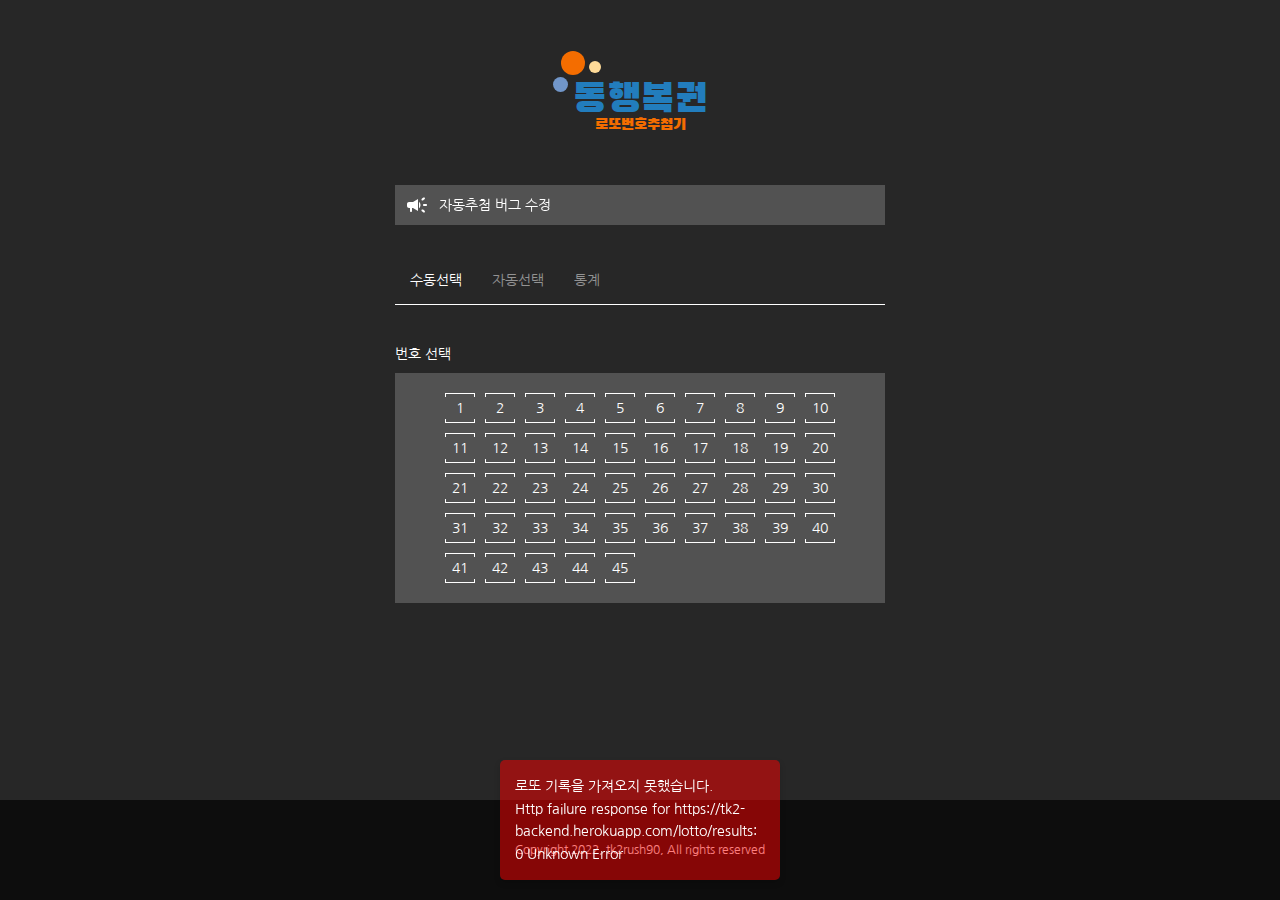
<file: index.html>
<!DOCTYPE html><html lang="en"><head>
    <meta charset="utf-8">
    <title>동행복권 로또번호추첨기</title>

    <meta name="twitter:card" content="summary_large_image">
    <meta property="og:type" content="website">
    <meta name="twitter:title" content="동행복권 로또번호추첨기">
    <meta property="og:title" content="동행복권 로또번호추첨기">
    <meta name="author" content="tk2rush90">
    <meta name="twitter:creator" content="tk2rush90">
    <meta name="description" content="수동추첨/자동추첨/통계 기능을 이용해 1등 번호를 추첨하세요">
    <meta property="og:description" content="수동추첨/자동추첨/통계 기능을 이용해 1등 번호를 추첨하세요">
    <meta name="twitter:description" content="수동추첨/자동추첨/통계 기능을 이용해 1등 번호를 추첨하세요">
    <meta property="og:url" content="https://tk2lotto90.github.io/manual/">
    <meta name="twitter:image" content="https://tk2lotto90.github.io/assets/images/thumbnail.png">
    <meta property="og:image" content="https://tk2lotto90.github.io/assets/images/thumbnail.png">
    <meta name="keywords" content="로또,로또번호추첨기,로또추첨">

    <base href="/">
    <meta content="width=device-width, initial-scale=1" name="viewport">
    <link href="favicon.ico" rel="icon" type="image/x-icon">

    <link href="/assets/images/apple-icon-57x57.png" rel="apple-touch-icon" sizes="57x57">
    <link href="/assets/images/apple-icon-60x60.png" rel="apple-touch-icon" sizes="60x60">
    <link href="/assets/images/apple-icon-72x72.png" rel="apple-touch-icon" sizes="72x72">
    <link href="/assets/images/apple-icon-76x76.png" rel="apple-touch-icon" sizes="76x76">
    <link href="/assets/images/apple-icon-114x114.png" rel="apple-touch-icon" sizes="114x114">
    <link href="/assets/images/apple-icon-120x120.png" rel="apple-touch-icon" sizes="120x120">
    <link href="/assets/images/apple-icon-144x144.png" rel="apple-touch-icon" sizes="144x144">
    <link href="/assets/images/apple-icon-152x152.png" rel="apple-touch-icon" sizes="152x152">
    <link href="/assets/images/apple-icon-180x180.png" rel="apple-touch-icon" sizes="180x180">
    <link href="/assets/images/android-icon-192x192.png" rel="icon" sizes="192x192" type="image/png">
    <link href="/assets/images/favicon-32x32.png" rel="icon" sizes="32x32" type="image/png">
    <link href="/assets/images/favicon-96x96.png" rel="icon" sizes="96x96" type="image/png">
    <link href="/assets/images/favicon-16x16.png" rel="icon" sizes="16x16" type="image/png">
    <link href="/assets/images/manifest.json" rel="manifest">
    <meta content="#ffffff" name="msapplication-TileColor">
    <meta content="/assets/images/ms-icon-144x144.png" name="msapplication-TileImage">
    <meta content="#ffffff" name="theme-color">

    <meta name="naver-site-verification" content="8e3a5952d1125c8a0e1e4518478108d5a24e7c03">
  <style>@import"https://fonts.googleapis.com/css2?family=Black+Han+Sans&family=Nanum+Gothic:wght@400;700;800&display=swap";*{padding:0;margin:0;-webkit-tap-highlight-color:transparent}*{font-family:Nanum Gothic,sans-serif}body{background-color:#272727;font-size:16px;color:#fff}</style><style>@import"https://fonts.googleapis.com/css2?family=Black+Han+Sans&family=Nanum+Gothic:wght@400;700;800&display=swap";.tk-ripple{position:relative}.tk-ripple.tk-ripple-bound{overflow:hidden}*{padding:0;margin:0;-webkit-tap-highlight-color:transparent}a{text-decoration:none;color:inherit}*{font-family:Nanum Gothic,sans-serif}body{background-color:#272727;font-size:16px;color:#fff}</style><link rel="stylesheet" href="styles.9152a544c7c02052.css" media="print" onload="this.media='all'"><noscript><link rel="stylesheet" href="styles.9152a544c7c02052.css"></noscript><style ng-transition="serverApp">[_nghost-sc96]{width:100%;height:100%;position:absolute;overflow:auto;display:block}main[_ngcontent-sc96]{box-sizing:border-box;padding-bottom:100px;margin:0 auto;width:calc(100% - 20px);max-width:490px;min-height:calc(100% - 100px)}.header[_ngcontent-sc96]{display:flex;align-items:center;flex-direction:column;flex-wrap:wrap;box-sizing:border-box;padding:75px 0 50px}.header[_ngcontent-sc96]   app-logo[_ngcontent-sc96]{margin:0 auto}app-page-tabs[_ngcontent-sc96]{margin-top:30px}.router-container[_ngcontent-sc96]{margin-top:30px}</style><style ng-transition="serverApp">[_nghost-sc90]{display:flex;align-items:center;flex-direction:column;flex-wrap:wrap;position:relative;-webkit-user-select:none;user-select:none}h1[_ngcontent-sc90], p[_ngcontent-sc90]{font-family:Black Han Sans,sans-serif;font-weight:400}h1[_ngcontent-sc90]{font-size:40px;color:#227dbd}p[_ngcontent-sc90]{margin-top:-10px;color:#f46d00}app-icon[_ngcontent-sc90]{width:48px;height:41px;position:absolute;left:-20px;top:-24px}</style><style ng-transition="serverApp">[_nghost-sc91]{width:100%;height:40px;box-sizing:border-box;padding:0 10px;display:flex;align-items:center;flex-wrap:wrap;background-color:#fff3;cursor:pointer;-webkit-user-select:none;user-select:none}app-icon[_ngcontent-sc91]{width:24px;height:24px}.rolling-container[_ngcontent-sc91]{width:calc(100% - 34px);height:100%;overflow:hidden}p[_ngcontent-sc91]{text-overflow:ellipsis;white-space:nowrap;overflow:hidden;display:flex;align-items:center;flex-wrap:wrap;height:100%;margin-left:10px;font-size:14px}</style><style ng-transition="serverApp">[_nghost-sc92]{display:flex;align-items:center;flex-wrap:wrap;box-sizing:border-box;border-bottom:1px solid #fff;height:50px}a[_ngcontent-sc92]{display:flex;align-items:center;flex-wrap:wrap;box-sizing:border-box;padding:0 15px;height:100%;font-size:14px;color:#ffffff80}a.active[_ngcontent-sc92]{color:#fff}</style><style ng-transition="serverApp">[_nghost-sc93]{display:flex;align-items:center;justify-content:center;flex-wrap:wrap;background-color:#0d0d0d;height:100px}p[_ngcontent-sc93]{font-size:12px}</style><style ng-transition="serverApp">[_nghost-sc94]{width:100%;height:100%;box-sizing:border-box;padding:20px;top:0;left:0;display:flex;align-items:center;justify-content:flex-end;flex-direction:column;flex-wrap:wrap;position:fixed;z-index:1002;pointer-events:none}[_nghost-sc94]     app-message+app-message{margin-top:5px}</style><style ng-transition="serverApp">[_nghost-sc95]{width:100%;height:100%;top:0;left:0;position:fixed;display:block;z-index:1001;pointer-events:none}</style><style ng-transition="serverApp">[_nghost-sc27]{display:block}[_nghost-sc27]     svg{width:100%;height:100%;display:block}</style><style ng-transition="serverApp">[_nghost-sc31]{display:block}app-select-result[_ngcontent-sc31]{margin-top:30px}</style><style ng-transition="serverApp">[_nghost-sc16]{display:flex;align-items:center;justify-content:space-between;flex-wrap:wrap;box-sizing:border-box;padding:10px 0}h4[_ngcontent-sc16], button[_ngcontent-sc16]{font-size:14px;font-weight:400;color:#fff}button[_ngcontent-sc16]{cursor:pointer;-webkit-user-select:none;user-select:none}</style><style ng-transition="serverApp">[_nghost-sc20]{box-sizing:border-box;padding:20px;background-color:#fff3;display:block}.numbers-container[_ngcontent-sc20]{display:flex;flex-wrap:wrap;margin:0 auto;width:100%;max-width:390px}.number[_ngcontent-sc20]{display:flex;align-items:center;justify-content:center;flex-wrap:wrap;width:calc((100% - 90px)*.1);margin-right:10px;height:30px;position:relative;cursor:pointer;-webkit-user-select:none;user-select:none;text-align:center}.number[_ngcontent-sc20]:nth-child(10n){margin-right:0}.number[_ngcontent-sc20]:nth-child(n+11){margin-top:10px}@media screen and (min-width: 460px){.number[_ngcontent-sc20]{font-size:14px}}@media screen and (max-width: 459px){.number[_ngcontent-sc20]{font-size:12px}}.number.active[_ngcontent-sc20]{background-color:#fff;color:#5d5d5d}.bracket[_ngcontent-sc20]{border-right:1px solid #fff;box-sizing:border-box;border-left:1px solid #fff;width:100%;height:4px;position:absolute}.bracket.top[_ngcontent-sc20]{box-sizing:border-box;border-top:1px solid #fff;top:0;left:0}.bracket.bottom[_ngcontent-sc20]{box-sizing:border-box;border-bottom:1px solid #fff;bottom:0;left:0}</style></head>
  <body>
    <app-root _nghost-sc96="" ng-version="13.3.11"><main _ngcontent-sc96=""><div _ngcontent-sc96="" class="header"><app-logo _ngcontent-sc96="" _nghost-sc90=""><h1 _ngcontent-sc90=""> 동행복권
</h1><p _ngcontent-sc90=""> 로또번호추첨기
</p><app-icon _ngcontent-sc90="" name="logo-balls" _nghost-sc27="" tk-name="logo-balls"></app-icon></app-logo></div><app-notice-line _ngcontent-sc96="" _nghost-sc91="" class="ng-tns-c91-0 tk-ripple-bound tk-ripple tk-ripple-white"><app-icon _ngcontent-sc91="" name="campaign:white" class="ng-tns-c91-0" _nghost-sc27="" tk-name="campaign:white"></app-icon><div _ngcontent-sc91="" class="rolling-container ng-tns-c91-0"><p _ngcontent-sc91="" class="ng-tns-c91-0 ng-trigger ng-trigger-rolling ng-animating" style="">  </p><p _ngcontent-sc91="" class="ng-tns-c91-0 ng-trigger ng-trigger-rolling" style="transform:translateY(0);">  </p></div></app-notice-line><!----><app-page-tabs _ngcontent-sc96="" _nghost-sc92=""><a _ngcontent-sc92="" routerlinkactive="active" ripplecolor="white" appripple="" href="/manual" class="tk-ripple-bound tk-ripple tk-ripple-white ng-star-inserted active"> 수동선택
</a><!----><a _ngcontent-sc92="" routerlinkactive="active" ripplecolor="white" appripple="" href="/auto" class="tk-ripple-bound tk-ripple tk-ripple-white ng-star-inserted"> 자동선택
</a><!----><a _ngcontent-sc92="" routerlinkactive="active" ripplecolor="white" appripple="" href="/statistics" class="tk-ripple-bound tk-ripple tk-ripple-white ng-star-inserted"> 통계
</a><!----><!----></app-page-tabs><div _ngcontent-sc96="" class="router-container"><router-outlet _ngcontent-sc96=""></router-outlet><app-manual-page _nghost-sc31="" class="ng-star-inserted"><section _ngcontent-sc31=""><app-section-header _ngcontent-sc31="" _nghost-sc16=""><h4 _ngcontent-sc16=""> 번호 선택 </h4><!----></app-section-header><app-number-selector _ngcontent-sc31="" _nghost-sc20=""><div _ngcontent-sc20="" class="numbers-container"><div _ngcontent-sc20="" appripple="" class="number tk-ripple-bound tk-ripple tk-ripple-black ng-star-inserted"><div _ngcontent-sc20="" class="bracket top"></div><span _ngcontent-sc20="">1</span><div _ngcontent-sc20="" class="bracket bottom"></div></div><!----><div _ngcontent-sc20="" appripple="" class="number tk-ripple-bound tk-ripple tk-ripple-black ng-star-inserted"><div _ngcontent-sc20="" class="bracket top"></div><span _ngcontent-sc20="">2</span><div _ngcontent-sc20="" class="bracket bottom"></div></div><!----><div _ngcontent-sc20="" appripple="" class="number tk-ripple-bound tk-ripple tk-ripple-black ng-star-inserted"><div _ngcontent-sc20="" class="bracket top"></div><span _ngcontent-sc20="">3</span><div _ngcontent-sc20="" class="bracket bottom"></div></div><!----><div _ngcontent-sc20="" appripple="" class="number tk-ripple-bound tk-ripple tk-ripple-black ng-star-inserted"><div _ngcontent-sc20="" class="bracket top"></div><span _ngcontent-sc20="">4</span><div _ngcontent-sc20="" class="bracket bottom"></div></div><!----><div _ngcontent-sc20="" appripple="" class="number tk-ripple-bound tk-ripple tk-ripple-black ng-star-inserted"><div _ngcontent-sc20="" class="bracket top"></div><span _ngcontent-sc20="">5</span><div _ngcontent-sc20="" class="bracket bottom"></div></div><!----><div _ngcontent-sc20="" appripple="" class="number tk-ripple-bound tk-ripple tk-ripple-black ng-star-inserted"><div _ngcontent-sc20="" class="bracket top"></div><span _ngcontent-sc20="">6</span><div _ngcontent-sc20="" class="bracket bottom"></div></div><!----><div _ngcontent-sc20="" appripple="" class="number tk-ripple-bound tk-ripple tk-ripple-black ng-star-inserted"><div _ngcontent-sc20="" class="bracket top"></div><span _ngcontent-sc20="">7</span><div _ngcontent-sc20="" class="bracket bottom"></div></div><!----><div _ngcontent-sc20="" appripple="" class="number tk-ripple-bound tk-ripple tk-ripple-black ng-star-inserted"><div _ngcontent-sc20="" class="bracket top"></div><span _ngcontent-sc20="">8</span><div _ngcontent-sc20="" class="bracket bottom"></div></div><!----><div _ngcontent-sc20="" appripple="" class="number tk-ripple-bound tk-ripple tk-ripple-black ng-star-inserted"><div _ngcontent-sc20="" class="bracket top"></div><span _ngcontent-sc20="">9</span><div _ngcontent-sc20="" class="bracket bottom"></div></div><!----><div _ngcontent-sc20="" appripple="" class="number tk-ripple-bound tk-ripple tk-ripple-black ng-star-inserted"><div _ngcontent-sc20="" class="bracket top"></div><span _ngcontent-sc20="">10</span><div _ngcontent-sc20="" class="bracket bottom"></div></div><!----><div _ngcontent-sc20="" appripple="" class="number tk-ripple-bound tk-ripple tk-ripple-black ng-star-inserted"><div _ngcontent-sc20="" class="bracket top"></div><span _ngcontent-sc20="">11</span><div _ngcontent-sc20="" class="bracket bottom"></div></div><!----><div _ngcontent-sc20="" appripple="" class="number tk-ripple-bound tk-ripple tk-ripple-black ng-star-inserted"><div _ngcontent-sc20="" class="bracket top"></div><span _ngcontent-sc20="">12</span><div _ngcontent-sc20="" class="bracket bottom"></div></div><!----><div _ngcontent-sc20="" appripple="" class="number tk-ripple-bound tk-ripple tk-ripple-black ng-star-inserted"><div _ngcontent-sc20="" class="bracket top"></div><span _ngcontent-sc20="">13</span><div _ngcontent-sc20="" class="bracket bottom"></div></div><!----><div _ngcontent-sc20="" appripple="" class="number tk-ripple-bound tk-ripple tk-ripple-black ng-star-inserted"><div _ngcontent-sc20="" class="bracket top"></div><span _ngcontent-sc20="">14</span><div _ngcontent-sc20="" class="bracket bottom"></div></div><!----><div _ngcontent-sc20="" appripple="" class="number tk-ripple-bound tk-ripple tk-ripple-black ng-star-inserted"><div _ngcontent-sc20="" class="bracket top"></div><span _ngcontent-sc20="">15</span><div _ngcontent-sc20="" class="bracket bottom"></div></div><!----><div _ngcontent-sc20="" appripple="" class="number tk-ripple-bound tk-ripple tk-ripple-black ng-star-inserted"><div _ngcontent-sc20="" class="bracket top"></div><span _ngcontent-sc20="">16</span><div _ngcontent-sc20="" class="bracket bottom"></div></div><!----><div _ngcontent-sc20="" appripple="" class="number tk-ripple-bound tk-ripple tk-ripple-black ng-star-inserted"><div _ngcontent-sc20="" class="bracket top"></div><span _ngcontent-sc20="">17</span><div _ngcontent-sc20="" class="bracket bottom"></div></div><!----><div _ngcontent-sc20="" appripple="" class="number tk-ripple-bound tk-ripple tk-ripple-black ng-star-inserted"><div _ngcontent-sc20="" class="bracket top"></div><span _ngcontent-sc20="">18</span><div _ngcontent-sc20="" class="bracket bottom"></div></div><!----><div _ngcontent-sc20="" appripple="" class="number tk-ripple-bound tk-ripple tk-ripple-black ng-star-inserted"><div _ngcontent-sc20="" class="bracket top"></div><span _ngcontent-sc20="">19</span><div _ngcontent-sc20="" class="bracket bottom"></div></div><!----><div _ngcontent-sc20="" appripple="" class="number tk-ripple-bound tk-ripple tk-ripple-black ng-star-inserted"><div _ngcontent-sc20="" class="bracket top"></div><span _ngcontent-sc20="">20</span><div _ngcontent-sc20="" class="bracket bottom"></div></div><!----><div _ngcontent-sc20="" appripple="" class="number tk-ripple-bound tk-ripple tk-ripple-black ng-star-inserted"><div _ngcontent-sc20="" class="bracket top"></div><span _ngcontent-sc20="">21</span><div _ngcontent-sc20="" class="bracket bottom"></div></div><!----><div _ngcontent-sc20="" appripple="" class="number tk-ripple-bound tk-ripple tk-ripple-black ng-star-inserted"><div _ngcontent-sc20="" class="bracket top"></div><span _ngcontent-sc20="">22</span><div _ngcontent-sc20="" class="bracket bottom"></div></div><!----><div _ngcontent-sc20="" appripple="" class="number tk-ripple-bound tk-ripple tk-ripple-black ng-star-inserted"><div _ngcontent-sc20="" class="bracket top"></div><span _ngcontent-sc20="">23</span><div _ngcontent-sc20="" class="bracket bottom"></div></div><!----><div _ngcontent-sc20="" appripple="" class="number tk-ripple-bound tk-ripple tk-ripple-black ng-star-inserted"><div _ngcontent-sc20="" class="bracket top"></div><span _ngcontent-sc20="">24</span><div _ngcontent-sc20="" class="bracket bottom"></div></div><!----><div _ngcontent-sc20="" appripple="" class="number tk-ripple-bound tk-ripple tk-ripple-black ng-star-inserted"><div _ngcontent-sc20="" class="bracket top"></div><span _ngcontent-sc20="">25</span><div _ngcontent-sc20="" class="bracket bottom"></div></div><!----><div _ngcontent-sc20="" appripple="" class="number tk-ripple-bound tk-ripple tk-ripple-black ng-star-inserted"><div _ngcontent-sc20="" class="bracket top"></div><span _ngcontent-sc20="">26</span><div _ngcontent-sc20="" class="bracket bottom"></div></div><!----><div _ngcontent-sc20="" appripple="" class="number tk-ripple-bound tk-ripple tk-ripple-black ng-star-inserted"><div _ngcontent-sc20="" class="bracket top"></div><span _ngcontent-sc20="">27</span><div _ngcontent-sc20="" class="bracket bottom"></div></div><!----><div _ngcontent-sc20="" appripple="" class="number tk-ripple-bound tk-ripple tk-ripple-black ng-star-inserted"><div _ngcontent-sc20="" class="bracket top"></div><span _ngcontent-sc20="">28</span><div _ngcontent-sc20="" class="bracket bottom"></div></div><!----><div _ngcontent-sc20="" appripple="" class="number tk-ripple-bound tk-ripple tk-ripple-black ng-star-inserted"><div _ngcontent-sc20="" class="bracket top"></div><span _ngcontent-sc20="">29</span><div _ngcontent-sc20="" class="bracket bottom"></div></div><!----><div _ngcontent-sc20="" appripple="" class="number tk-ripple-bound tk-ripple tk-ripple-black ng-star-inserted"><div _ngcontent-sc20="" class="bracket top"></div><span _ngcontent-sc20="">30</span><div _ngcontent-sc20="" class="bracket bottom"></div></div><!----><div _ngcontent-sc20="" appripple="" class="number tk-ripple-bound tk-ripple tk-ripple-black ng-star-inserted"><div _ngcontent-sc20="" class="bracket top"></div><span _ngcontent-sc20="">31</span><div _ngcontent-sc20="" class="bracket bottom"></div></div><!----><div _ngcontent-sc20="" appripple="" class="number tk-ripple-bound tk-ripple tk-ripple-black ng-star-inserted"><div _ngcontent-sc20="" class="bracket top"></div><span _ngcontent-sc20="">32</span><div _ngcontent-sc20="" class="bracket bottom"></div></div><!----><div _ngcontent-sc20="" appripple="" class="number tk-ripple-bound tk-ripple tk-ripple-black ng-star-inserted"><div _ngcontent-sc20="" class="bracket top"></div><span _ngcontent-sc20="">33</span><div _ngcontent-sc20="" class="bracket bottom"></div></div><!----><div _ngcontent-sc20="" appripple="" class="number tk-ripple-bound tk-ripple tk-ripple-black ng-star-inserted"><div _ngcontent-sc20="" class="bracket top"></div><span _ngcontent-sc20="">34</span><div _ngcontent-sc20="" class="bracket bottom"></div></div><!----><div _ngcontent-sc20="" appripple="" class="number tk-ripple-bound tk-ripple tk-ripple-black ng-star-inserted"><div _ngcontent-sc20="" class="bracket top"></div><span _ngcontent-sc20="">35</span><div _ngcontent-sc20="" class="bracket bottom"></div></div><!----><div _ngcontent-sc20="" appripple="" class="number tk-ripple-bound tk-ripple tk-ripple-black ng-star-inserted"><div _ngcontent-sc20="" class="bracket top"></div><span _ngcontent-sc20="">36</span><div _ngcontent-sc20="" class="bracket bottom"></div></div><!----><div _ngcontent-sc20="" appripple="" class="number tk-ripple-bound tk-ripple tk-ripple-black ng-star-inserted"><div _ngcontent-sc20="" class="bracket top"></div><span _ngcontent-sc20="">37</span><div _ngcontent-sc20="" class="bracket bottom"></div></div><!----><div _ngcontent-sc20="" appripple="" class="number tk-ripple-bound tk-ripple tk-ripple-black ng-star-inserted"><div _ngcontent-sc20="" class="bracket top"></div><span _ngcontent-sc20="">38</span><div _ngcontent-sc20="" class="bracket bottom"></div></div><!----><div _ngcontent-sc20="" appripple="" class="number tk-ripple-bound tk-ripple tk-ripple-black ng-star-inserted"><div _ngcontent-sc20="" class="bracket top"></div><span _ngcontent-sc20="">39</span><div _ngcontent-sc20="" class="bracket bottom"></div></div><!----><div _ngcontent-sc20="" appripple="" class="number tk-ripple-bound tk-ripple tk-ripple-black ng-star-inserted"><div _ngcontent-sc20="" class="bracket top"></div><span _ngcontent-sc20="">40</span><div _ngcontent-sc20="" class="bracket bottom"></div></div><!----><div _ngcontent-sc20="" appripple="" class="number tk-ripple-bound tk-ripple tk-ripple-black ng-star-inserted"><div _ngcontent-sc20="" class="bracket top"></div><span _ngcontent-sc20="">41</span><div _ngcontent-sc20="" class="bracket bottom"></div></div><!----><div _ngcontent-sc20="" appripple="" class="number tk-ripple-bound tk-ripple tk-ripple-black ng-star-inserted"><div _ngcontent-sc20="" class="bracket top"></div><span _ngcontent-sc20="">42</span><div _ngcontent-sc20="" class="bracket bottom"></div></div><!----><div _ngcontent-sc20="" appripple="" class="number tk-ripple-bound tk-ripple tk-ripple-black ng-star-inserted"><div _ngcontent-sc20="" class="bracket top"></div><span _ngcontent-sc20="">43</span><div _ngcontent-sc20="" class="bracket bottom"></div></div><!----><div _ngcontent-sc20="" appripple="" class="number tk-ripple-bound tk-ripple tk-ripple-black ng-star-inserted"><div _ngcontent-sc20="" class="bracket top"></div><span _ngcontent-sc20="">44</span><div _ngcontent-sc20="" class="bracket bottom"></div></div><!----><div _ngcontent-sc20="" appripple="" class="number tk-ripple-bound tk-ripple tk-ripple-black ng-star-inserted"><div _ngcontent-sc20="" class="bracket top"></div><span _ngcontent-sc20="">45</span><div _ngcontent-sc20="" class="bracket bottom"></div></div><!----><!----></div></app-number-selector></section><!----></app-manual-page><!----></div></main><app-footer _ngcontent-sc96="" _nghost-sc93=""><p _ngcontent-sc93=""> Copyright 2022, tk2rush90, All rights reserved
</p></app-footer><app-message-outlet _ngcontent-sc96="" _nghost-sc94=""><!----></app-message-outlet><app-modal-outlet _ngcontent-sc96="" _nghost-sc95=""><!----></app-modal-outlet></app-root>
  <script src="runtime.6b0b124f332c1f4a.js" type="module"></script><script src="polyfills.62abf77ced5aeeab.js" type="module"></script><script src="scripts.6cfab0f137c78eed.js" defer=""></script><script src="main.7393b48cfa6f9455.js" type="module"></script>


</body><!-- This page was prerendered with Angular Universal --></html>
</file>
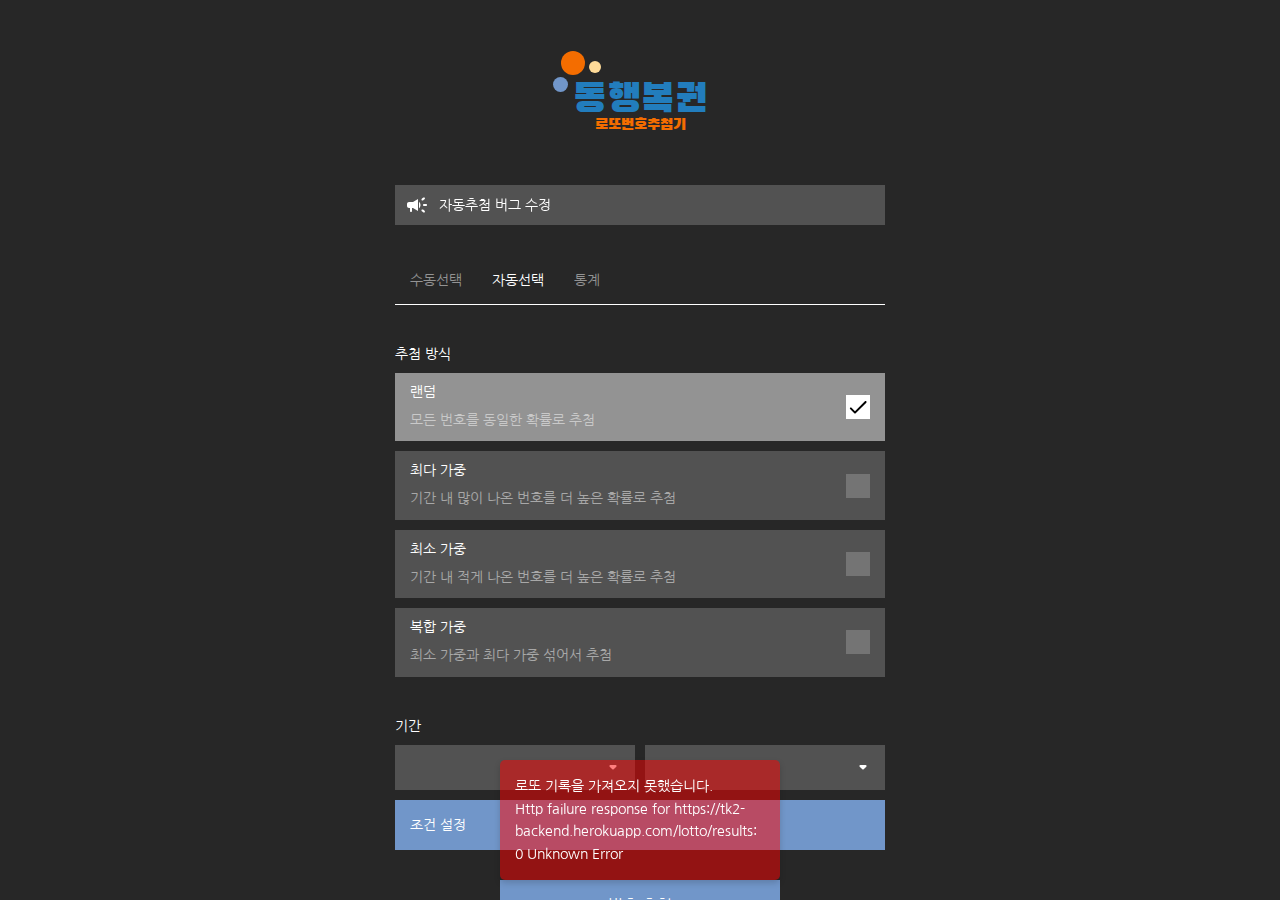
<file: auto/index.html>
<!DOCTYPE html><html lang="en"><head>
    <meta charset="utf-8">
    <title>동행복권 로또번호추첨기</title>

    <meta name="twitter:card" content="summary_large_image">
    <meta property="og:type" content="website">
    <meta name="twitter:title" content="동행복권 로또번호추첨기">
    <meta property="og:title" content="동행복권 로또번호추첨기">
    <meta name="author" content="tk2rush90">
    <meta name="twitter:creator" content="tk2rush90">
    <meta name="description" content="수동추첨/자동추첨/통계 기능을 이용해 1등 번호를 추첨하세요">
    <meta property="og:description" content="수동추첨/자동추첨/통계 기능을 이용해 1등 번호를 추첨하세요">
    <meta name="twitter:description" content="수동추첨/자동추첨/통계 기능을 이용해 1등 번호를 추첨하세요">
    <meta property="og:url" content="https://tk2lotto90.github.io/auto/">
    <meta name="twitter:image" content="https://tk2lotto90.github.io/assets/images/thumbnail.png">
    <meta property="og:image" content="https://tk2lotto90.github.io/assets/images/thumbnail.png">
    <meta name="keywords" content="로또,로또번호추첨기,로또추첨">

    <base href="/">
    <meta content="width=device-width, initial-scale=1" name="viewport">
    <link href="favicon.ico" rel="icon" type="image/x-icon">

    <link href="/assets/images/apple-icon-57x57.png" rel="apple-touch-icon" sizes="57x57">
    <link href="/assets/images/apple-icon-60x60.png" rel="apple-touch-icon" sizes="60x60">
    <link href="/assets/images/apple-icon-72x72.png" rel="apple-touch-icon" sizes="72x72">
    <link href="/assets/images/apple-icon-76x76.png" rel="apple-touch-icon" sizes="76x76">
    <link href="/assets/images/apple-icon-114x114.png" rel="apple-touch-icon" sizes="114x114">
    <link href="/assets/images/apple-icon-120x120.png" rel="apple-touch-icon" sizes="120x120">
    <link href="/assets/images/apple-icon-144x144.png" rel="apple-touch-icon" sizes="144x144">
    <link href="/assets/images/apple-icon-152x152.png" rel="apple-touch-icon" sizes="152x152">
    <link href="/assets/images/apple-icon-180x180.png" rel="apple-touch-icon" sizes="180x180">
    <link href="/assets/images/android-icon-192x192.png" rel="icon" sizes="192x192" type="image/png">
    <link href="/assets/images/favicon-32x32.png" rel="icon" sizes="32x32" type="image/png">
    <link href="/assets/images/favicon-96x96.png" rel="icon" sizes="96x96" type="image/png">
    <link href="/assets/images/favicon-16x16.png" rel="icon" sizes="16x16" type="image/png">
    <link href="/assets/images/manifest.json" rel="manifest">
    <meta content="#ffffff" name="msapplication-TileColor">
    <meta content="/assets/images/ms-icon-144x144.png" name="msapplication-TileImage">
    <meta content="#ffffff" name="theme-color">

    <meta name="naver-site-verification" content="8e3a5952d1125c8a0e1e4518478108d5a24e7c03">
  <style>@import"https://fonts.googleapis.com/css2?family=Black+Han+Sans&family=Nanum+Gothic:wght@400;700;800&display=swap";*{padding:0;margin:0;-webkit-tap-highlight-color:transparent}*{font-family:Nanum Gothic,sans-serif}body{background-color:#272727;font-size:16px;color:#fff}</style><style>@import"https://fonts.googleapis.com/css2?family=Black+Han+Sans&family=Nanum+Gothic:wght@400;700;800&display=swap";.tk-input{box-sizing:border-box;padding:0 15px;background-color:#fff3;color:#fff}.tk-input::-webkit-outer-spin-button,.tk-input::-webkit-inner-spin-button{-webkit-appearance:none;margin:0}.tk-ripple{position:relative}.tk-ripple.tk-ripple-bound{overflow:hidden}.tk-flat-button{box-sizing:border-box;padding:0 10px;height:30px;cursor:pointer;-webkit-user-select:none;user-select:none}.tk-flat-button[tk-color=danube]{background-color:#7196c9;font-size:16px;color:#fff}*{padding:0;margin:0;-webkit-tap-highlight-color:transparent}button,input{outline:0;border:0;background-color:transparent}a{text-decoration:none;color:inherit}*{font-family:Nanum Gothic,sans-serif}body{background-color:#272727;font-size:16px;color:#fff}</style><link rel="stylesheet" href="styles.9152a544c7c02052.css" media="print" onload="this.media='all'"><noscript><link rel="stylesheet" href="styles.9152a544c7c02052.css"></noscript><style ng-transition="serverApp">[_nghost-sc96]{width:100%;height:100%;position:absolute;overflow:auto;display:block}main[_ngcontent-sc96]{box-sizing:border-box;padding-bottom:100px;margin:0 auto;width:calc(100% - 20px);max-width:490px;min-height:calc(100% - 100px)}.header[_ngcontent-sc96]{display:flex;align-items:center;flex-direction:column;flex-wrap:wrap;box-sizing:border-box;padding:75px 0 50px}.header[_ngcontent-sc96]   app-logo[_ngcontent-sc96]{margin:0 auto}app-page-tabs[_ngcontent-sc96]{margin-top:30px}.router-container[_ngcontent-sc96]{margin-top:30px}</style><style ng-transition="serverApp">[_nghost-sc90]{display:flex;align-items:center;flex-direction:column;flex-wrap:wrap;position:relative;-webkit-user-select:none;user-select:none}h1[_ngcontent-sc90], p[_ngcontent-sc90]{font-family:Black Han Sans,sans-serif;font-weight:400}h1[_ngcontent-sc90]{font-size:40px;color:#227dbd}p[_ngcontent-sc90]{margin-top:-10px;color:#f46d00}app-icon[_ngcontent-sc90]{width:48px;height:41px;position:absolute;left:-20px;top:-24px}</style><style ng-transition="serverApp">[_nghost-sc91]{width:100%;height:40px;box-sizing:border-box;padding:0 10px;display:flex;align-items:center;flex-wrap:wrap;background-color:#fff3;cursor:pointer;-webkit-user-select:none;user-select:none}app-icon[_ngcontent-sc91]{width:24px;height:24px}.rolling-container[_ngcontent-sc91]{width:calc(100% - 34px);height:100%;overflow:hidden}p[_ngcontent-sc91]{text-overflow:ellipsis;white-space:nowrap;overflow:hidden;display:flex;align-items:center;flex-wrap:wrap;height:100%;margin-left:10px;font-size:14px}</style><style ng-transition="serverApp">[_nghost-sc92]{display:flex;align-items:center;flex-wrap:wrap;box-sizing:border-box;border-bottom:1px solid #fff;height:50px}a[_ngcontent-sc92]{display:flex;align-items:center;flex-wrap:wrap;box-sizing:border-box;padding:0 15px;height:100%;font-size:14px;color:#ffffff80}a.active[_ngcontent-sc92]{color:#fff}</style><style ng-transition="serverApp">[_nghost-sc93]{display:flex;align-items:center;justify-content:center;flex-wrap:wrap;background-color:#0d0d0d;height:100px}p[_ngcontent-sc93]{font-size:12px}</style><style ng-transition="serverApp">[_nghost-sc94]{width:100%;height:100%;box-sizing:border-box;padding:20px;top:0;left:0;display:flex;align-items:center;justify-content:flex-end;flex-direction:column;flex-wrap:wrap;position:fixed;z-index:1002;pointer-events:none}[_nghost-sc94]     app-message+app-message{margin-top:5px}</style><style ng-transition="serverApp">[_nghost-sc95]{width:100%;height:100%;top:0;left:0;position:fixed;display:block;z-index:1001;pointer-events:none}</style><style ng-transition="serverApp">[_nghost-sc27]{display:block}[_nghost-sc27]     svg{width:100%;height:100%;display:block}</style><style ng-transition="serverApp">[_nghost-sc83]{display:block}section[_ngcontent-sc83] + section[_ngcontent-sc83]{margin-top:30px}.actions[_ngcontent-sc83]{width:280px;margin:30px auto 0}.actions[_ngcontent-sc83]   button[_ngcontent-sc83]{width:100%;height:50px}app-condition-button[_ngcontent-sc83]{margin-top:10px}.checkbox-container[_ngcontent-sc83]{display:flex;align-items:center;justify-content:space-between;flex-wrap:wrap;margin-top:20px}.checkbox-container[_ngcontent-sc83]   label[_ngcontent-sc83]{font-size:14px;-webkit-user-select:none;user-select:none}app-select-result[_ngcontent-sc83]{margin-top:30px}</style><style ng-transition="serverApp">[_nghost-sc16]{display:flex;align-items:center;justify-content:space-between;flex-wrap:wrap;box-sizing:border-box;padding:10px 0}h4[_ngcontent-sc16], button[_ngcontent-sc16]{font-size:14px;font-weight:400;color:#fff}button[_ngcontent-sc16]{cursor:pointer;-webkit-user-select:none;user-select:none}</style><style ng-transition="serverApp">[_nghost-sc73]{display:block}app-random-option[_ngcontent-sc73] + app-random-option[_ngcontent-sc73]{margin-top:10px}</style><style ng-transition="serverApp">[_nghost-sc81]{display:flex;align-items:center;flex-wrap:wrap;height:45px}app-search-select[_ngcontent-sc81]{width:calc((100% - 10px)/2);height:100%}app-search-select[_ngcontent-sc81] + app-search-select[_ngcontent-sc81]{margin-left:10px}</style><style ng-transition="serverApp">[_nghost-sc82]{display:block;background-color:#7196c9}.button[_ngcontent-sc82]{width:100%;height:50px;box-sizing:border-box;padding:0 15px;display:flex;align-items:center;flex-wrap:wrap;color:#fff;font-size:14px}.selected-condition[_ngcontent-sc82]{box-sizing:border-box;padding:20px}.condition[_ngcontent-sc82]{display:flex;align-items:center;justify-content:space-between;flex-wrap:wrap;box-sizing:border-box;padding:0 15px;width:100%;height:55px;background-color:#2074cc}.condition[_ngcontent-sc82]   p[_ngcontent-sc82]{font-size:14px;color:#fff}.condition[_ngcontent-sc82]   app-icon[_ngcontent-sc82]{width:13.18px;height:13.18px;cursor:pointer;-webkit-user-select:none;user-select:none}</style><style ng-transition="serverApp">[_nghost-sc67]{display:flex;align-items:center;justify-content:center;flex-wrap:wrap;width:24px;height:24px;background-color:#fff3;cursor:pointer;-webkit-user-select:none;user-select:none}[_nghost-sc67]   app-icon[_ngcontent-sc67]{width:24px;height:24px}.tk-disabled[_nghost-sc67]{pointer-events:none}.tk-checked[_nghost-sc67]{background-color:#fff}</style><style ng-transition="serverApp">[_nghost-sc80]{display:block;-webkit-user-select:none;user-select:none;height:30px}.tk-opened[_nghost-sc80]   .tk-icon[_ngcontent-sc80]   app-icon[_ngcontent-sc80]{transform:rotate(180deg)}[_nghost-sc80]:not(.tk-opened)   input[_ngcontent-sc80]{text-overflow:ellipsis;white-space:nowrap;overflow:hidden}.tk-select-button[_ngcontent-sc80]{width:100%;height:100%;position:relative;cursor:pointer}.tk-select-button[_ngcontent-sc80]   input[_ngcontent-sc80]{width:100%;height:100%;box-sizing:border-box;padding-right:44px;cursor:pointer}.tk-icon[_ngcontent-sc80]{top:50%;transform:translateY(-50%);position:absolute;right:10px}.tk-icon[_ngcontent-sc80]   app-icon[_ngcontent-sc80]{width:24px;height:24px}</style><style ng-transition="serverApp">[_nghost-sc75]{width:100%;height:100%;top:0;left:0;position:fixed;display:block;pointer-events:none;z-index:1000}</style><style ng-transition="serverApp">[_nghost-sc97]{display:flex;align-items:center;justify-content:space-between;flex-wrap:wrap;box-sizing:border-box;padding:10px 15px;background-color:#fff3;cursor:pointer;-webkit-user-select:none;user-select:none;transition:background-color .15s}.selected[_nghost-sc97]{background-color:#ffffff80}.text-container[_ngcontent-sc97]{width:calc(100% - 34px);color:#fff;font-size:14px}.description[_ngcontent-sc97]{margin-top:8px;color:#ffffff80;line-height:1.6}app-checkbox[_ngcontent-sc97]{margin-left:10px}</style></head>
  <body>
    <app-root _nghost-sc96="" ng-version="13.3.11"><main _ngcontent-sc96=""><div _ngcontent-sc96="" class="header"><app-logo _ngcontent-sc96="" _nghost-sc90=""><h1 _ngcontent-sc90=""> 동행복권
</h1><p _ngcontent-sc90=""> 로또번호추첨기
</p><app-icon _ngcontent-sc90="" name="logo-balls" _nghost-sc27="" tk-name="logo-balls"></app-icon></app-logo></div><app-notice-line _ngcontent-sc96="" _nghost-sc91="" class="ng-tns-c91-0 tk-ripple-bound tk-ripple tk-ripple-white"><app-icon _ngcontent-sc91="" name="campaign:white" class="ng-tns-c91-0" _nghost-sc27="" tk-name="campaign:white"></app-icon><div _ngcontent-sc91="" class="rolling-container ng-tns-c91-0"><p _ngcontent-sc91="" class="ng-tns-c91-0 ng-trigger ng-trigger-rolling ng-animating" style="">  </p><p _ngcontent-sc91="" class="ng-tns-c91-0 ng-trigger ng-trigger-rolling" style="transform:translateY(-100%);">  </p></div></app-notice-line><!----><app-page-tabs _ngcontent-sc96="" _nghost-sc92=""><a _ngcontent-sc92="" routerlinkactive="active" ripplecolor="white" appripple="" href="/manual" class="tk-ripple-bound tk-ripple tk-ripple-white ng-star-inserted"> 수동선택
</a><!----><a _ngcontent-sc92="" routerlinkactive="active" ripplecolor="white" appripple="" href="/auto" class="tk-ripple-bound tk-ripple tk-ripple-white ng-star-inserted active"> 자동선택
</a><!----><a _ngcontent-sc92="" routerlinkactive="active" ripplecolor="white" appripple="" href="/statistics" class="tk-ripple-bound tk-ripple tk-ripple-white ng-star-inserted"> 통계
</a><!----><!----></app-page-tabs><div _ngcontent-sc96="" class="router-container"><router-outlet _ngcontent-sc96=""></router-outlet><app-auto-page _nghost-sc83="" class="ng-star-inserted"><section _ngcontent-sc83=""><app-section-header _ngcontent-sc83="" _nghost-sc16=""><h4 _ngcontent-sc16=""> 추첨 방식 </h4><!----></app-section-header><app-random-options _ngcontent-sc83="" _nghost-sc73="" tabindex="0" class="ng-untouched ng-pristine ng-valid"><app-random-option _ngcontent-sc73="" _nghost-sc97="" class="tk-ripple-bound tk-ripple tk-ripple-white ng-star-inserted selected"><div _ngcontent-sc97="" class="text-container"><div _ngcontent-sc97="" class="name"> 랜덤 </div><div _ngcontent-sc97="" class="description"> 모든 번호를 동일한 확률로 추첨 </div></div><app-checkbox _ngcontent-sc97="" _nghost-sc67="" class="ng-tns-c67-3 ng-untouched ng-pristine ng-star-inserted tk-disabled tk-checked" tabindex="0"><app-icon _ngcontent-sc67="" name="done:black" _nghost-sc27="" class="ng-tns-c67-3 ng-trigger ng-trigger-checkbox ng-star-inserted" tk-name="done:black" style="opacity:1;transform:scale(1);"></app-icon><!----></app-checkbox></app-random-option><!----><app-random-option _ngcontent-sc73="" _nghost-sc97="" class="tk-ripple-bound tk-ripple tk-ripple-white ng-star-inserted"><div _ngcontent-sc97="" class="text-container"><div _ngcontent-sc97="" class="name"> 최다 가중 </div><div _ngcontent-sc97="" class="description"> 기간 내 많이 나온 번호를 더 높은 확률로 추첨 </div></div><app-checkbox _ngcontent-sc97="" _nghost-sc67="" class="ng-tns-c67-4 ng-untouched ng-pristine ng-star-inserted tk-disabled" tabindex="0"><!----></app-checkbox></app-random-option><!----><app-random-option _ngcontent-sc73="" _nghost-sc97="" class="tk-ripple-bound tk-ripple tk-ripple-white ng-star-inserted"><div _ngcontent-sc97="" class="text-container"><div _ngcontent-sc97="" class="name"> 최소 가중 </div><div _ngcontent-sc97="" class="description"> 기간 내 적게 나온 번호를 더 높은 확률로 추첨 </div></div><app-checkbox _ngcontent-sc97="" _nghost-sc67="" class="ng-tns-c67-5 ng-untouched ng-pristine ng-star-inserted tk-disabled" tabindex="0"><!----></app-checkbox></app-random-option><!----><app-random-option _ngcontent-sc73="" _nghost-sc97="" class="tk-ripple-bound tk-ripple tk-ripple-white ng-star-inserted"><div _ngcontent-sc97="" class="text-container"><div _ngcontent-sc97="" class="name"> 복합 가중 </div><div _ngcontent-sc97="" class="description"> 최소 가중과 최다 가중 섞어서 추첨 </div></div><app-checkbox _ngcontent-sc97="" _nghost-sc67="" class="ng-tns-c67-6 ng-untouched ng-pristine ng-star-inserted tk-disabled" tabindex="0"><!----></app-checkbox></app-random-option><!----><!----></app-random-options></section><section _ngcontent-sc83=""><app-section-header _ngcontent-sc83="" _nghost-sc16=""><h4 _ngcontent-sc16=""> 기간 </h4><!----></app-section-header><app-range-selector _ngcontent-sc83="" _nghost-sc81="" tabindex="0" class="ng-untouched ng-pristine ng-valid"><app-search-select _ngcontent-sc81="" _nghost-sc80="" tabindex="-1" class="ng-untouched ng-pristine ng-valid"><div _ngcontent-sc80="" class="tk-select-button"><input _ngcontent-sc80="" appinput="" class="tk-input ng-untouched ng-pristine ng-valid" value="" tabindex="0" type="text" spellcheck="false" autocomplete="off" placeholder=""><div _ngcontent-sc80="" class="tk-icon"><app-icon _ngcontent-sc80="" name="arrow-down:white" _nghost-sc27="" tk-name="arrow-down:white"></app-icon></div></div><app-overlay-outlet _ngcontent-sc80="" _nghost-sc75=""><!----></app-overlay-outlet></app-search-select><app-search-select _ngcontent-sc81="" _nghost-sc80="" tabindex="-1" class="ng-untouched ng-pristine ng-valid"><div _ngcontent-sc80="" class="tk-select-button"><input _ngcontent-sc80="" appinput="" class="tk-input ng-untouched ng-pristine ng-valid" value="" tabindex="0" type="text" spellcheck="false" autocomplete="off" placeholder=""><div _ngcontent-sc80="" class="tk-icon"><app-icon _ngcontent-sc80="" name="arrow-down:white" _nghost-sc27="" tk-name="arrow-down:white"></app-icon></div></div><app-overlay-outlet _ngcontent-sc80="" _nghost-sc75=""><!----></app-overlay-outlet></app-search-select></app-range-selector><app-condition-button _ngcontent-sc83="" _nghost-sc82=""><button _ngcontent-sc82="" appflatbutton="" class="button tk-ripple-bound tk-ripple tk-ripple-black tk-flat-button" tk-color="danube"> 조건 설정
</button><!----><!----></app-condition-button></section><section _ngcontent-sc83="" class="actions"><button _ngcontent-sc83="" appflatbutton="" class="tk-ripple-bound tk-ripple tk-ripple-black tk-flat-button" tk-color="danube"> 번호 추첨 </button><!----><div _ngcontent-sc83="" class="checkbox-container"><label _ngcontent-sc83="">보너스 번호 포함</label><app-checkbox _ngcontent-sc83="" ripplecolor="white" appripple="" _nghost-sc67="" class="ng-tns-c67-1 ng-untouched ng-pristine ng-valid tk-ripple tk-ripple-white ng-star-inserted" tabindex="0"><!----></app-checkbox><!----></div><div _ngcontent-sc83="" class="checkbox-container"><label _ngcontent-sc83="">1등 번호 추첨시 까지</label><app-checkbox _ngcontent-sc83="" ripplecolor="white" appripple="" _nghost-sc67="" class="ng-tns-c67-2 ng-untouched ng-pristine ng-valid tk-ripple tk-ripple-white ng-star-inserted" tabindex="0"><!----></app-checkbox><!----></div></section><!----></app-auto-page><!----></div></main><app-footer _ngcontent-sc96="" _nghost-sc93=""><p _ngcontent-sc93=""> Copyright 2022, tk2rush90, All rights reserved
</p></app-footer><app-message-outlet _ngcontent-sc96="" _nghost-sc94=""><!----></app-message-outlet><app-modal-outlet _ngcontent-sc96="" _nghost-sc95=""><!----></app-modal-outlet></app-root>
  <script src="runtime.6b0b124f332c1f4a.js" type="module"></script><script src="polyfills.62abf77ced5aeeab.js" type="module"></script><script src="scripts.6cfab0f137c78eed.js" defer=""></script><script src="main.7393b48cfa6f9455.js" type="module"></script>


</body><!-- This page was prerendered with Angular Universal --></html>
</file>
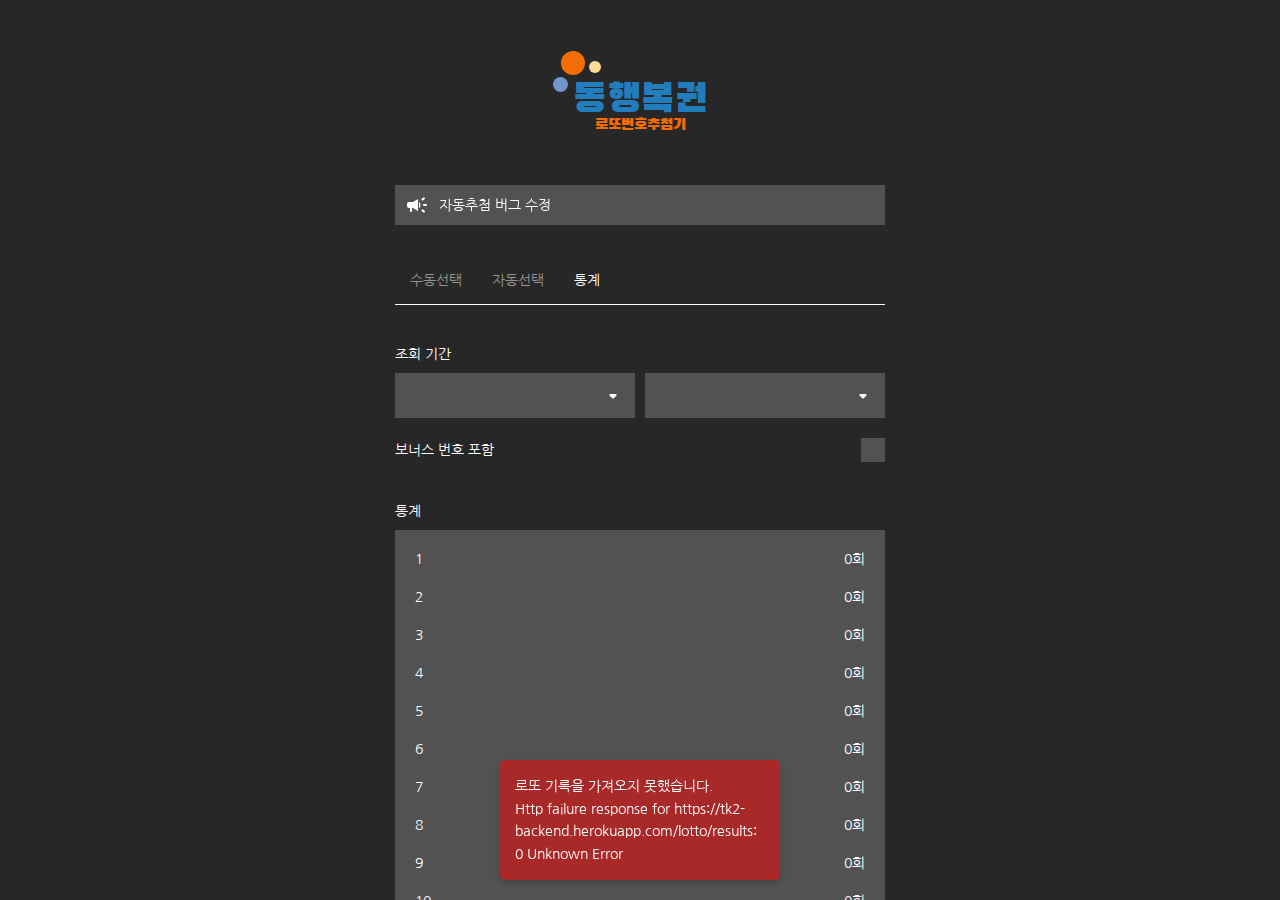
<file: statistics/index.html>
<!DOCTYPE html><html lang="en"><head>
    <meta charset="utf-8">
    <title>동행복권 로또번호추첨기</title>

    <meta name="twitter:card" content="summary_large_image">
    <meta property="og:type" content="website">
    <meta name="twitter:title" content="동행복권 로또번호추첨기">
    <meta property="og:title" content="동행복권 로또번호추첨기">
    <meta name="author" content="tk2rush90">
    <meta name="twitter:creator" content="tk2rush90">
    <meta name="description" content="수동추첨/자동추첨/통계 기능을 이용해 1등 번호를 추첨하세요">
    <meta property="og:description" content="수동추첨/자동추첨/통계 기능을 이용해 1등 번호를 추첨하세요">
    <meta name="twitter:description" content="수동추첨/자동추첨/통계 기능을 이용해 1등 번호를 추첨하세요">
    <meta property="og:url" content="https://tk2lotto90.github.io/statistics/">
    <meta name="twitter:image" content="https://tk2lotto90.github.io/assets/images/thumbnail.png">
    <meta property="og:image" content="https://tk2lotto90.github.io/assets/images/thumbnail.png">
    <meta name="keywords" content="로또,로또번호추첨기,로또추첨">

    <base href="/">
    <meta content="width=device-width, initial-scale=1" name="viewport">
    <link href="favicon.ico" rel="icon" type="image/x-icon">

    <link href="/assets/images/apple-icon-57x57.png" rel="apple-touch-icon" sizes="57x57">
    <link href="/assets/images/apple-icon-60x60.png" rel="apple-touch-icon" sizes="60x60">
    <link href="/assets/images/apple-icon-72x72.png" rel="apple-touch-icon" sizes="72x72">
    <link href="/assets/images/apple-icon-76x76.png" rel="apple-touch-icon" sizes="76x76">
    <link href="/assets/images/apple-icon-114x114.png" rel="apple-touch-icon" sizes="114x114">
    <link href="/assets/images/apple-icon-120x120.png" rel="apple-touch-icon" sizes="120x120">
    <link href="/assets/images/apple-icon-144x144.png" rel="apple-touch-icon" sizes="144x144">
    <link href="/assets/images/apple-icon-152x152.png" rel="apple-touch-icon" sizes="152x152">
    <link href="/assets/images/apple-icon-180x180.png" rel="apple-touch-icon" sizes="180x180">
    <link href="/assets/images/android-icon-192x192.png" rel="icon" sizes="192x192" type="image/png">
    <link href="/assets/images/favicon-32x32.png" rel="icon" sizes="32x32" type="image/png">
    <link href="/assets/images/favicon-96x96.png" rel="icon" sizes="96x96" type="image/png">
    <link href="/assets/images/favicon-16x16.png" rel="icon" sizes="16x16" type="image/png">
    <link href="/assets/images/manifest.json" rel="manifest">
    <meta content="#ffffff" name="msapplication-TileColor">
    <meta content="/assets/images/ms-icon-144x144.png" name="msapplication-TileImage">
    <meta content="#ffffff" name="theme-color">

    <meta name="naver-site-verification" content="8e3a5952d1125c8a0e1e4518478108d5a24e7c03">
  <style>@import"https://fonts.googleapis.com/css2?family=Black+Han+Sans&family=Nanum+Gothic:wght@400;700;800&display=swap";*{padding:0;margin:0;-webkit-tap-highlight-color:transparent}*{font-family:Nanum Gothic,sans-serif}body{background-color:#272727;font-size:16px;color:#fff}</style><style>@import"https://fonts.googleapis.com/css2?family=Black+Han+Sans&family=Nanum+Gothic:wght@400;700;800&display=swap";.tk-input{box-sizing:border-box;padding:0 15px;background-color:#fff3;color:#fff}.tk-input::-webkit-outer-spin-button,.tk-input::-webkit-inner-spin-button{-webkit-appearance:none;margin:0}.tk-ripple{position:relative}.tk-ripple.tk-ripple-bound{overflow:hidden}*{padding:0;margin:0;-webkit-tap-highlight-color:transparent}input{outline:0;border:0;background-color:transparent}a{text-decoration:none;color:inherit}*{font-family:Nanum Gothic,sans-serif}body{background-color:#272727;font-size:16px;color:#fff}</style><link rel="stylesheet" href="styles.9152a544c7c02052.css" media="print" onload="this.media='all'"><noscript><link rel="stylesheet" href="styles.9152a544c7c02052.css"></noscript><style ng-transition="serverApp">[_nghost-sc96]{width:100%;height:100%;position:absolute;overflow:auto;display:block}main[_ngcontent-sc96]{box-sizing:border-box;padding-bottom:100px;margin:0 auto;width:calc(100% - 20px);max-width:490px;min-height:calc(100% - 100px)}.header[_ngcontent-sc96]{display:flex;align-items:center;flex-direction:column;flex-wrap:wrap;box-sizing:border-box;padding:75px 0 50px}.header[_ngcontent-sc96]   app-logo[_ngcontent-sc96]{margin:0 auto}app-page-tabs[_ngcontent-sc96]{margin-top:30px}.router-container[_ngcontent-sc96]{margin-top:30px}</style><style ng-transition="serverApp">[_nghost-sc90]{display:flex;align-items:center;flex-direction:column;flex-wrap:wrap;position:relative;-webkit-user-select:none;user-select:none}h1[_ngcontent-sc90], p[_ngcontent-sc90]{font-family:Black Han Sans,sans-serif;font-weight:400}h1[_ngcontent-sc90]{font-size:40px;color:#227dbd}p[_ngcontent-sc90]{margin-top:-10px;color:#f46d00}app-icon[_ngcontent-sc90]{width:48px;height:41px;position:absolute;left:-20px;top:-24px}</style><style ng-transition="serverApp">[_nghost-sc91]{width:100%;height:40px;box-sizing:border-box;padding:0 10px;display:flex;align-items:center;flex-wrap:wrap;background-color:#fff3;cursor:pointer;-webkit-user-select:none;user-select:none}app-icon[_ngcontent-sc91]{width:24px;height:24px}.rolling-container[_ngcontent-sc91]{width:calc(100% - 34px);height:100%;overflow:hidden}p[_ngcontent-sc91]{text-overflow:ellipsis;white-space:nowrap;overflow:hidden;display:flex;align-items:center;flex-wrap:wrap;height:100%;margin-left:10px;font-size:14px}</style><style ng-transition="serverApp">[_nghost-sc92]{display:flex;align-items:center;flex-wrap:wrap;box-sizing:border-box;border-bottom:1px solid #fff;height:50px}a[_ngcontent-sc92]{display:flex;align-items:center;flex-wrap:wrap;box-sizing:border-box;padding:0 15px;height:100%;font-size:14px;color:#ffffff80}a.active[_ngcontent-sc92]{color:#fff}</style><style ng-transition="serverApp">[_nghost-sc93]{display:flex;align-items:center;justify-content:center;flex-wrap:wrap;background-color:#0d0d0d;height:100px}p[_ngcontent-sc93]{font-size:12px}</style><style ng-transition="serverApp">[_nghost-sc94]{width:100%;height:100%;box-sizing:border-box;padding:20px;top:0;left:0;display:flex;align-items:center;justify-content:flex-end;flex-direction:column;flex-wrap:wrap;position:fixed;z-index:1002;pointer-events:none}[_nghost-sc94]     app-message+app-message{margin-top:5px}</style><style ng-transition="serverApp">[_nghost-sc95]{width:100%;height:100%;top:0;left:0;position:fixed;display:block;z-index:1001;pointer-events:none}</style><style ng-transition="serverApp">[_nghost-sc27]{display:block}[_nghost-sc27]     svg{width:100%;height:100%;display:block}</style><style ng-transition="serverApp">[_nghost-sc86]{display:block}.checkbox-container[_ngcontent-sc86]{display:flex;align-items:center;justify-content:space-between;flex-wrap:wrap;margin-top:20px}.checkbox-container[_ngcontent-sc86]   label[_ngcontent-sc86]{font-size:14px}section[_ngcontent-sc86] + section[_ngcontent-sc86]{margin-top:30px}</style><style ng-transition="serverApp">[_nghost-sc16]{display:flex;align-items:center;justify-content:space-between;flex-wrap:wrap;box-sizing:border-box;padding:10px 0}h4[_ngcontent-sc16], button[_ngcontent-sc16]{font-size:14px;font-weight:400;color:#fff}button[_ngcontent-sc16]{cursor:pointer;-webkit-user-select:none;user-select:none}</style><style ng-transition="serverApp">[_nghost-sc81]{display:flex;align-items:center;flex-wrap:wrap;height:45px}app-search-select[_ngcontent-sc81]{width:calc((100% - 10px)/2);height:100%}app-search-select[_ngcontent-sc81] + app-search-select[_ngcontent-sc81]{margin-left:10px}</style><style ng-transition="serverApp">[_nghost-sc67]{display:flex;align-items:center;justify-content:center;flex-wrap:wrap;width:24px;height:24px;background-color:#fff3;cursor:pointer;-webkit-user-select:none;user-select:none}[_nghost-sc67]   app-icon[_ngcontent-sc67]{width:24px;height:24px}.tk-disabled[_nghost-sc67]{pointer-events:none}.tk-checked[_nghost-sc67]{background-color:#fff}</style><style ng-transition="serverApp">[_nghost-sc85]{box-sizing:border-box;padding:20px;display:block;background-color:#fff3}app-number-statistic[_ngcontent-sc85] + app-number-statistic[_ngcontent-sc85]{margin-top:20px}</style><style ng-transition="serverApp">[_nghost-sc80]{display:block;-webkit-user-select:none;user-select:none;height:30px}.tk-opened[_nghost-sc80]   .tk-icon[_ngcontent-sc80]   app-icon[_ngcontent-sc80]{transform:rotate(180deg)}[_nghost-sc80]:not(.tk-opened)   input[_ngcontent-sc80]{text-overflow:ellipsis;white-space:nowrap;overflow:hidden}.tk-select-button[_ngcontent-sc80]{width:100%;height:100%;position:relative;cursor:pointer}.tk-select-button[_ngcontent-sc80]   input[_ngcontent-sc80]{width:100%;height:100%;box-sizing:border-box;padding-right:44px;cursor:pointer}.tk-icon[_ngcontent-sc80]{top:50%;transform:translateY(-50%);position:absolute;right:10px}.tk-icon[_ngcontent-sc80]   app-icon[_ngcontent-sc80]{width:24px;height:24px}</style><style ng-transition="serverApp">[_nghost-sc75]{width:100%;height:100%;top:0;left:0;position:fixed;display:block;pointer-events:none;z-index:1000}</style><style ng-transition="serverApp">[_nghost-sc84]{display:flex;align-items:center;flex-wrap:wrap}.number[_ngcontent-sc84], .count[_ngcontent-sc84]{font-size:14px}.number[_ngcontent-sc84]{width:30px}.bar-container[_ngcontent-sc84]{width:calc(100% - 100px);height:5px;margin:0 10px}.bar[_ngcontent-sc84]{border-radius:5px;height:100%;width:0;background-color:#ffffff80}.count[_ngcontent-sc84]{text-align:right;width:50px}</style></head>
  <body>
    <app-root _nghost-sc96="" ng-version="13.3.11"><main _ngcontent-sc96=""><div _ngcontent-sc96="" class="header"><app-logo _ngcontent-sc96="" _nghost-sc90=""><h1 _ngcontent-sc90=""> 동행복권
</h1><p _ngcontent-sc90=""> 로또번호추첨기
</p><app-icon _ngcontent-sc90="" name="logo-balls" _nghost-sc27="" tk-name="logo-balls"></app-icon></app-logo></div><app-notice-line _ngcontent-sc96="" _nghost-sc91="" class="ng-tns-c91-0 tk-ripple-bound tk-ripple tk-ripple-white"><app-icon _ngcontent-sc91="" name="campaign:white" class="ng-tns-c91-0" _nghost-sc27="" tk-name="campaign:white"></app-icon><div _ngcontent-sc91="" class="rolling-container ng-tns-c91-0"><p _ngcontent-sc91="" class="ng-tns-c91-0 ng-trigger ng-trigger-rolling ng-animating" style="">  </p><p _ngcontent-sc91="" class="ng-tns-c91-0 ng-trigger ng-trigger-rolling" style="transform:translateY(-100%);">  </p></div></app-notice-line><!----><app-page-tabs _ngcontent-sc96="" _nghost-sc92=""><a _ngcontent-sc92="" routerlinkactive="active" ripplecolor="white" appripple="" href="/manual" class="tk-ripple-bound tk-ripple tk-ripple-white ng-star-inserted"> 수동선택
</a><!----><a _ngcontent-sc92="" routerlinkactive="active" ripplecolor="white" appripple="" href="/auto" class="tk-ripple-bound tk-ripple tk-ripple-white ng-star-inserted"> 자동선택
</a><!----><a _ngcontent-sc92="" routerlinkactive="active" ripplecolor="white" appripple="" href="/statistics" class="tk-ripple-bound tk-ripple tk-ripple-white ng-star-inserted active"> 통계
</a><!----><!----></app-page-tabs><div _ngcontent-sc96="" class="router-container"><router-outlet _ngcontent-sc96=""></router-outlet><app-statistics-page _nghost-sc86="" class="ng-star-inserted"><section _ngcontent-sc86=""><app-section-header _ngcontent-sc86="" _nghost-sc16=""><h4 _ngcontent-sc16=""> 조회 기간 </h4><!----></app-section-header><app-range-selector _ngcontent-sc86="" _nghost-sc81="" tabindex="0" class="ng-untouched ng-pristine ng-valid"><app-search-select _ngcontent-sc81="" _nghost-sc80="" tabindex="-1" class="ng-untouched ng-pristine ng-valid"><div _ngcontent-sc80="" class="tk-select-button"><input _ngcontent-sc80="" appinput="" class="tk-input ng-untouched ng-pristine ng-valid" value="" tabindex="0" type="text" spellcheck="false" autocomplete="off" placeholder=""><div _ngcontent-sc80="" class="tk-icon"><app-icon _ngcontent-sc80="" name="arrow-down:white" _nghost-sc27="" tk-name="arrow-down:white"></app-icon></div></div><app-overlay-outlet _ngcontent-sc80="" _nghost-sc75=""><!----></app-overlay-outlet></app-search-select><app-search-select _ngcontent-sc81="" _nghost-sc80="" tabindex="-1" class="ng-untouched ng-pristine ng-valid"><div _ngcontent-sc80="" class="tk-select-button"><input _ngcontent-sc80="" appinput="" class="tk-input ng-untouched ng-pristine ng-valid" value="" tabindex="0" type="text" spellcheck="false" autocomplete="off" placeholder=""><div _ngcontent-sc80="" class="tk-icon"><app-icon _ngcontent-sc80="" name="arrow-down:white" _nghost-sc27="" tk-name="arrow-down:white"></app-icon></div></div><app-overlay-outlet _ngcontent-sc80="" _nghost-sc75=""><!----></app-overlay-outlet></app-search-select></app-range-selector><div _ngcontent-sc86="" class="checkbox-container"><label _ngcontent-sc86="">보너스 번호 포함</label><app-checkbox _ngcontent-sc86="" ripplecolor="white" appripple="" _nghost-sc67="" class="ng-tns-c67-1 ng-untouched ng-pristine ng-valid tk-ripple tk-ripple-white ng-star-inserted" tabindex="0"><!----></app-checkbox><!----></div></section><section _ngcontent-sc86=""><app-section-header _ngcontent-sc86="" _nghost-sc16=""><h4 _ngcontent-sc16=""> 통계 </h4><!----></app-section-header><app-number-statistics _ngcontent-sc86="" _nghost-sc85=""><app-number-statistic _ngcontent-sc85="" _nghost-sc84="" class="ng-tns-c84-2 ng-star-inserted"><div _ngcontent-sc84="" class="number ng-tns-c84-2"> 1
</div><div _ngcontent-sc84="" class="bar-container ng-tns-c84-2"><div _ngcontent-sc84="" class="bar ng-tns-c84-2 ng-trigger ng-trigger-scaling" style=""></div></div><div _ngcontent-sc84="" class="count ng-tns-c84-2"> 0회
</div></app-number-statistic><app-number-statistic _ngcontent-sc85="" _nghost-sc84="" class="ng-tns-c84-3 ng-star-inserted"><div _ngcontent-sc84="" class="number ng-tns-c84-3"> 2
</div><div _ngcontent-sc84="" class="bar-container ng-tns-c84-3"><div _ngcontent-sc84="" class="bar ng-tns-c84-3 ng-trigger ng-trigger-scaling" style=""></div></div><div _ngcontent-sc84="" class="count ng-tns-c84-3"> 0회
</div></app-number-statistic><app-number-statistic _ngcontent-sc85="" _nghost-sc84="" class="ng-tns-c84-4 ng-star-inserted"><div _ngcontent-sc84="" class="number ng-tns-c84-4"> 3
</div><div _ngcontent-sc84="" class="bar-container ng-tns-c84-4"><div _ngcontent-sc84="" class="bar ng-tns-c84-4 ng-trigger ng-trigger-scaling" style=""></div></div><div _ngcontent-sc84="" class="count ng-tns-c84-4"> 0회
</div></app-number-statistic><app-number-statistic _ngcontent-sc85="" _nghost-sc84="" class="ng-tns-c84-5 ng-star-inserted"><div _ngcontent-sc84="" class="number ng-tns-c84-5"> 4
</div><div _ngcontent-sc84="" class="bar-container ng-tns-c84-5"><div _ngcontent-sc84="" class="bar ng-tns-c84-5 ng-trigger ng-trigger-scaling" style=""></div></div><div _ngcontent-sc84="" class="count ng-tns-c84-5"> 0회
</div></app-number-statistic><app-number-statistic _ngcontent-sc85="" _nghost-sc84="" class="ng-tns-c84-6 ng-star-inserted"><div _ngcontent-sc84="" class="number ng-tns-c84-6"> 5
</div><div _ngcontent-sc84="" class="bar-container ng-tns-c84-6"><div _ngcontent-sc84="" class="bar ng-tns-c84-6 ng-trigger ng-trigger-scaling" style=""></div></div><div _ngcontent-sc84="" class="count ng-tns-c84-6"> 0회
</div></app-number-statistic><app-number-statistic _ngcontent-sc85="" _nghost-sc84="" class="ng-tns-c84-7 ng-star-inserted"><div _ngcontent-sc84="" class="number ng-tns-c84-7"> 6
</div><div _ngcontent-sc84="" class="bar-container ng-tns-c84-7"><div _ngcontent-sc84="" class="bar ng-tns-c84-7 ng-trigger ng-trigger-scaling" style=""></div></div><div _ngcontent-sc84="" class="count ng-tns-c84-7"> 0회
</div></app-number-statistic><app-number-statistic _ngcontent-sc85="" _nghost-sc84="" class="ng-tns-c84-8 ng-star-inserted"><div _ngcontent-sc84="" class="number ng-tns-c84-8"> 7
</div><div _ngcontent-sc84="" class="bar-container ng-tns-c84-8"><div _ngcontent-sc84="" class="bar ng-tns-c84-8 ng-trigger ng-trigger-scaling" style=""></div></div><div _ngcontent-sc84="" class="count ng-tns-c84-8"> 0회
</div></app-number-statistic><app-number-statistic _ngcontent-sc85="" _nghost-sc84="" class="ng-tns-c84-9 ng-star-inserted"><div _ngcontent-sc84="" class="number ng-tns-c84-9"> 8
</div><div _ngcontent-sc84="" class="bar-container ng-tns-c84-9"><div _ngcontent-sc84="" class="bar ng-tns-c84-9 ng-trigger ng-trigger-scaling" style=""></div></div><div _ngcontent-sc84="" class="count ng-tns-c84-9"> 0회
</div></app-number-statistic><app-number-statistic _ngcontent-sc85="" _nghost-sc84="" class="ng-tns-c84-10 ng-star-inserted"><div _ngcontent-sc84="" class="number ng-tns-c84-10"> 9
</div><div _ngcontent-sc84="" class="bar-container ng-tns-c84-10"><div _ngcontent-sc84="" class="bar ng-tns-c84-10 ng-trigger ng-trigger-scaling" style=""></div></div><div _ngcontent-sc84="" class="count ng-tns-c84-10"> 0회
</div></app-number-statistic><app-number-statistic _ngcontent-sc85="" _nghost-sc84="" class="ng-tns-c84-11 ng-star-inserted"><div _ngcontent-sc84="" class="number ng-tns-c84-11"> 10
</div><div _ngcontent-sc84="" class="bar-container ng-tns-c84-11"><div _ngcontent-sc84="" class="bar ng-tns-c84-11 ng-trigger ng-trigger-scaling" style=""></div></div><div _ngcontent-sc84="" class="count ng-tns-c84-11"> 0회
</div></app-number-statistic><app-number-statistic _ngcontent-sc85="" _nghost-sc84="" class="ng-tns-c84-12 ng-star-inserted"><div _ngcontent-sc84="" class="number ng-tns-c84-12"> 11
</div><div _ngcontent-sc84="" class="bar-container ng-tns-c84-12"><div _ngcontent-sc84="" class="bar ng-tns-c84-12 ng-trigger ng-trigger-scaling" style=""></div></div><div _ngcontent-sc84="" class="count ng-tns-c84-12"> 0회
</div></app-number-statistic><app-number-statistic _ngcontent-sc85="" _nghost-sc84="" class="ng-tns-c84-13 ng-star-inserted"><div _ngcontent-sc84="" class="number ng-tns-c84-13"> 12
</div><div _ngcontent-sc84="" class="bar-container ng-tns-c84-13"><div _ngcontent-sc84="" class="bar ng-tns-c84-13 ng-trigger ng-trigger-scaling" style=""></div></div><div _ngcontent-sc84="" class="count ng-tns-c84-13"> 0회
</div></app-number-statistic><app-number-statistic _ngcontent-sc85="" _nghost-sc84="" class="ng-tns-c84-14 ng-star-inserted"><div _ngcontent-sc84="" class="number ng-tns-c84-14"> 13
</div><div _ngcontent-sc84="" class="bar-container ng-tns-c84-14"><div _ngcontent-sc84="" class="bar ng-tns-c84-14 ng-trigger ng-trigger-scaling" style=""></div></div><div _ngcontent-sc84="" class="count ng-tns-c84-14"> 0회
</div></app-number-statistic><app-number-statistic _ngcontent-sc85="" _nghost-sc84="" class="ng-tns-c84-15 ng-star-inserted"><div _ngcontent-sc84="" class="number ng-tns-c84-15"> 14
</div><div _ngcontent-sc84="" class="bar-container ng-tns-c84-15"><div _ngcontent-sc84="" class="bar ng-tns-c84-15 ng-trigger ng-trigger-scaling" style=""></div></div><div _ngcontent-sc84="" class="count ng-tns-c84-15"> 0회
</div></app-number-statistic><app-number-statistic _ngcontent-sc85="" _nghost-sc84="" class="ng-tns-c84-16 ng-star-inserted"><div _ngcontent-sc84="" class="number ng-tns-c84-16"> 15
</div><div _ngcontent-sc84="" class="bar-container ng-tns-c84-16"><div _ngcontent-sc84="" class="bar ng-tns-c84-16 ng-trigger ng-trigger-scaling" style=""></div></div><div _ngcontent-sc84="" class="count ng-tns-c84-16"> 0회
</div></app-number-statistic><app-number-statistic _ngcontent-sc85="" _nghost-sc84="" class="ng-tns-c84-17 ng-star-inserted"><div _ngcontent-sc84="" class="number ng-tns-c84-17"> 16
</div><div _ngcontent-sc84="" class="bar-container ng-tns-c84-17"><div _ngcontent-sc84="" class="bar ng-tns-c84-17 ng-trigger ng-trigger-scaling" style=""></div></div><div _ngcontent-sc84="" class="count ng-tns-c84-17"> 0회
</div></app-number-statistic><app-number-statistic _ngcontent-sc85="" _nghost-sc84="" class="ng-tns-c84-18 ng-star-inserted"><div _ngcontent-sc84="" class="number ng-tns-c84-18"> 17
</div><div _ngcontent-sc84="" class="bar-container ng-tns-c84-18"><div _ngcontent-sc84="" class="bar ng-tns-c84-18 ng-trigger ng-trigger-scaling" style=""></div></div><div _ngcontent-sc84="" class="count ng-tns-c84-18"> 0회
</div></app-number-statistic><app-number-statistic _ngcontent-sc85="" _nghost-sc84="" class="ng-tns-c84-19 ng-star-inserted"><div _ngcontent-sc84="" class="number ng-tns-c84-19"> 18
</div><div _ngcontent-sc84="" class="bar-container ng-tns-c84-19"><div _ngcontent-sc84="" class="bar ng-tns-c84-19 ng-trigger ng-trigger-scaling" style=""></div></div><div _ngcontent-sc84="" class="count ng-tns-c84-19"> 0회
</div></app-number-statistic><app-number-statistic _ngcontent-sc85="" _nghost-sc84="" class="ng-tns-c84-20 ng-star-inserted"><div _ngcontent-sc84="" class="number ng-tns-c84-20"> 19
</div><div _ngcontent-sc84="" class="bar-container ng-tns-c84-20"><div _ngcontent-sc84="" class="bar ng-tns-c84-20 ng-trigger ng-trigger-scaling" style=""></div></div><div _ngcontent-sc84="" class="count ng-tns-c84-20"> 0회
</div></app-number-statistic><app-number-statistic _ngcontent-sc85="" _nghost-sc84="" class="ng-tns-c84-21 ng-star-inserted"><div _ngcontent-sc84="" class="number ng-tns-c84-21"> 20
</div><div _ngcontent-sc84="" class="bar-container ng-tns-c84-21"><div _ngcontent-sc84="" class="bar ng-tns-c84-21 ng-trigger ng-trigger-scaling" style=""></div></div><div _ngcontent-sc84="" class="count ng-tns-c84-21"> 0회
</div></app-number-statistic><app-number-statistic _ngcontent-sc85="" _nghost-sc84="" class="ng-tns-c84-22 ng-star-inserted"><div _ngcontent-sc84="" class="number ng-tns-c84-22"> 21
</div><div _ngcontent-sc84="" class="bar-container ng-tns-c84-22"><div _ngcontent-sc84="" class="bar ng-tns-c84-22 ng-trigger ng-trigger-scaling" style=""></div></div><div _ngcontent-sc84="" class="count ng-tns-c84-22"> 0회
</div></app-number-statistic><app-number-statistic _ngcontent-sc85="" _nghost-sc84="" class="ng-tns-c84-23 ng-star-inserted"><div _ngcontent-sc84="" class="number ng-tns-c84-23"> 22
</div><div _ngcontent-sc84="" class="bar-container ng-tns-c84-23"><div _ngcontent-sc84="" class="bar ng-tns-c84-23 ng-trigger ng-trigger-scaling" style=""></div></div><div _ngcontent-sc84="" class="count ng-tns-c84-23"> 0회
</div></app-number-statistic><app-number-statistic _ngcontent-sc85="" _nghost-sc84="" class="ng-tns-c84-24 ng-star-inserted"><div _ngcontent-sc84="" class="number ng-tns-c84-24"> 23
</div><div _ngcontent-sc84="" class="bar-container ng-tns-c84-24"><div _ngcontent-sc84="" class="bar ng-tns-c84-24 ng-trigger ng-trigger-scaling" style=""></div></div><div _ngcontent-sc84="" class="count ng-tns-c84-24"> 0회
</div></app-number-statistic><app-number-statistic _ngcontent-sc85="" _nghost-sc84="" class="ng-tns-c84-25 ng-star-inserted"><div _ngcontent-sc84="" class="number ng-tns-c84-25"> 24
</div><div _ngcontent-sc84="" class="bar-container ng-tns-c84-25"><div _ngcontent-sc84="" class="bar ng-tns-c84-25 ng-trigger ng-trigger-scaling" style=""></div></div><div _ngcontent-sc84="" class="count ng-tns-c84-25"> 0회
</div></app-number-statistic><app-number-statistic _ngcontent-sc85="" _nghost-sc84="" class="ng-tns-c84-26 ng-star-inserted"><div _ngcontent-sc84="" class="number ng-tns-c84-26"> 25
</div><div _ngcontent-sc84="" class="bar-container ng-tns-c84-26"><div _ngcontent-sc84="" class="bar ng-tns-c84-26 ng-trigger ng-trigger-scaling" style=""></div></div><div _ngcontent-sc84="" class="count ng-tns-c84-26"> 0회
</div></app-number-statistic><app-number-statistic _ngcontent-sc85="" _nghost-sc84="" class="ng-tns-c84-27 ng-star-inserted"><div _ngcontent-sc84="" class="number ng-tns-c84-27"> 26
</div><div _ngcontent-sc84="" class="bar-container ng-tns-c84-27"><div _ngcontent-sc84="" class="bar ng-tns-c84-27 ng-trigger ng-trigger-scaling" style=""></div></div><div _ngcontent-sc84="" class="count ng-tns-c84-27"> 0회
</div></app-number-statistic><app-number-statistic _ngcontent-sc85="" _nghost-sc84="" class="ng-tns-c84-28 ng-star-inserted"><div _ngcontent-sc84="" class="number ng-tns-c84-28"> 27
</div><div _ngcontent-sc84="" class="bar-container ng-tns-c84-28"><div _ngcontent-sc84="" class="bar ng-tns-c84-28 ng-trigger ng-trigger-scaling" style=""></div></div><div _ngcontent-sc84="" class="count ng-tns-c84-28"> 0회
</div></app-number-statistic><app-number-statistic _ngcontent-sc85="" _nghost-sc84="" class="ng-tns-c84-29 ng-star-inserted"><div _ngcontent-sc84="" class="number ng-tns-c84-29"> 28
</div><div _ngcontent-sc84="" class="bar-container ng-tns-c84-29"><div _ngcontent-sc84="" class="bar ng-tns-c84-29 ng-trigger ng-trigger-scaling" style=""></div></div><div _ngcontent-sc84="" class="count ng-tns-c84-29"> 0회
</div></app-number-statistic><app-number-statistic _ngcontent-sc85="" _nghost-sc84="" class="ng-tns-c84-30 ng-star-inserted"><div _ngcontent-sc84="" class="number ng-tns-c84-30"> 29
</div><div _ngcontent-sc84="" class="bar-container ng-tns-c84-30"><div _ngcontent-sc84="" class="bar ng-tns-c84-30 ng-trigger ng-trigger-scaling" style=""></div></div><div _ngcontent-sc84="" class="count ng-tns-c84-30"> 0회
</div></app-number-statistic><app-number-statistic _ngcontent-sc85="" _nghost-sc84="" class="ng-tns-c84-31 ng-star-inserted"><div _ngcontent-sc84="" class="number ng-tns-c84-31"> 30
</div><div _ngcontent-sc84="" class="bar-container ng-tns-c84-31"><div _ngcontent-sc84="" class="bar ng-tns-c84-31 ng-trigger ng-trigger-scaling" style=""></div></div><div _ngcontent-sc84="" class="count ng-tns-c84-31"> 0회
</div></app-number-statistic><app-number-statistic _ngcontent-sc85="" _nghost-sc84="" class="ng-tns-c84-32 ng-star-inserted"><div _ngcontent-sc84="" class="number ng-tns-c84-32"> 31
</div><div _ngcontent-sc84="" class="bar-container ng-tns-c84-32"><div _ngcontent-sc84="" class="bar ng-tns-c84-32 ng-trigger ng-trigger-scaling" style=""></div></div><div _ngcontent-sc84="" class="count ng-tns-c84-32"> 0회
</div></app-number-statistic><app-number-statistic _ngcontent-sc85="" _nghost-sc84="" class="ng-tns-c84-33 ng-star-inserted"><div _ngcontent-sc84="" class="number ng-tns-c84-33"> 32
</div><div _ngcontent-sc84="" class="bar-container ng-tns-c84-33"><div _ngcontent-sc84="" class="bar ng-tns-c84-33 ng-trigger ng-trigger-scaling" style=""></div></div><div _ngcontent-sc84="" class="count ng-tns-c84-33"> 0회
</div></app-number-statistic><app-number-statistic _ngcontent-sc85="" _nghost-sc84="" class="ng-tns-c84-34 ng-star-inserted"><div _ngcontent-sc84="" class="number ng-tns-c84-34"> 33
</div><div _ngcontent-sc84="" class="bar-container ng-tns-c84-34"><div _ngcontent-sc84="" class="bar ng-tns-c84-34 ng-trigger ng-trigger-scaling" style=""></div></div><div _ngcontent-sc84="" class="count ng-tns-c84-34"> 0회
</div></app-number-statistic><app-number-statistic _ngcontent-sc85="" _nghost-sc84="" class="ng-tns-c84-35 ng-star-inserted"><div _ngcontent-sc84="" class="number ng-tns-c84-35"> 34
</div><div _ngcontent-sc84="" class="bar-container ng-tns-c84-35"><div _ngcontent-sc84="" class="bar ng-tns-c84-35 ng-trigger ng-trigger-scaling" style=""></div></div><div _ngcontent-sc84="" class="count ng-tns-c84-35"> 0회
</div></app-number-statistic><app-number-statistic _ngcontent-sc85="" _nghost-sc84="" class="ng-tns-c84-36 ng-star-inserted"><div _ngcontent-sc84="" class="number ng-tns-c84-36"> 35
</div><div _ngcontent-sc84="" class="bar-container ng-tns-c84-36"><div _ngcontent-sc84="" class="bar ng-tns-c84-36 ng-trigger ng-trigger-scaling" style=""></div></div><div _ngcontent-sc84="" class="count ng-tns-c84-36"> 0회
</div></app-number-statistic><app-number-statistic _ngcontent-sc85="" _nghost-sc84="" class="ng-tns-c84-37 ng-star-inserted"><div _ngcontent-sc84="" class="number ng-tns-c84-37"> 36
</div><div _ngcontent-sc84="" class="bar-container ng-tns-c84-37"><div _ngcontent-sc84="" class="bar ng-tns-c84-37 ng-trigger ng-trigger-scaling" style=""></div></div><div _ngcontent-sc84="" class="count ng-tns-c84-37"> 0회
</div></app-number-statistic><app-number-statistic _ngcontent-sc85="" _nghost-sc84="" class="ng-tns-c84-38 ng-star-inserted"><div _ngcontent-sc84="" class="number ng-tns-c84-38"> 37
</div><div _ngcontent-sc84="" class="bar-container ng-tns-c84-38"><div _ngcontent-sc84="" class="bar ng-tns-c84-38 ng-trigger ng-trigger-scaling" style=""></div></div><div _ngcontent-sc84="" class="count ng-tns-c84-38"> 0회
</div></app-number-statistic><app-number-statistic _ngcontent-sc85="" _nghost-sc84="" class="ng-tns-c84-39 ng-star-inserted"><div _ngcontent-sc84="" class="number ng-tns-c84-39"> 38
</div><div _ngcontent-sc84="" class="bar-container ng-tns-c84-39"><div _ngcontent-sc84="" class="bar ng-tns-c84-39 ng-trigger ng-trigger-scaling" style=""></div></div><div _ngcontent-sc84="" class="count ng-tns-c84-39"> 0회
</div></app-number-statistic><app-number-statistic _ngcontent-sc85="" _nghost-sc84="" class="ng-tns-c84-40 ng-star-inserted"><div _ngcontent-sc84="" class="number ng-tns-c84-40"> 39
</div><div _ngcontent-sc84="" class="bar-container ng-tns-c84-40"><div _ngcontent-sc84="" class="bar ng-tns-c84-40 ng-trigger ng-trigger-scaling" style=""></div></div><div _ngcontent-sc84="" class="count ng-tns-c84-40"> 0회
</div></app-number-statistic><app-number-statistic _ngcontent-sc85="" _nghost-sc84="" class="ng-tns-c84-41 ng-star-inserted"><div _ngcontent-sc84="" class="number ng-tns-c84-41"> 40
</div><div _ngcontent-sc84="" class="bar-container ng-tns-c84-41"><div _ngcontent-sc84="" class="bar ng-tns-c84-41 ng-trigger ng-trigger-scaling" style=""></div></div><div _ngcontent-sc84="" class="count ng-tns-c84-41"> 0회
</div></app-number-statistic><app-number-statistic _ngcontent-sc85="" _nghost-sc84="" class="ng-tns-c84-42 ng-star-inserted"><div _ngcontent-sc84="" class="number ng-tns-c84-42"> 41
</div><div _ngcontent-sc84="" class="bar-container ng-tns-c84-42"><div _ngcontent-sc84="" class="bar ng-tns-c84-42 ng-trigger ng-trigger-scaling" style=""></div></div><div _ngcontent-sc84="" class="count ng-tns-c84-42"> 0회
</div></app-number-statistic><app-number-statistic _ngcontent-sc85="" _nghost-sc84="" class="ng-tns-c84-43 ng-star-inserted"><div _ngcontent-sc84="" class="number ng-tns-c84-43"> 42
</div><div _ngcontent-sc84="" class="bar-container ng-tns-c84-43"><div _ngcontent-sc84="" class="bar ng-tns-c84-43 ng-trigger ng-trigger-scaling" style=""></div></div><div _ngcontent-sc84="" class="count ng-tns-c84-43"> 0회
</div></app-number-statistic><app-number-statistic _ngcontent-sc85="" _nghost-sc84="" class="ng-tns-c84-44 ng-star-inserted"><div _ngcontent-sc84="" class="number ng-tns-c84-44"> 43
</div><div _ngcontent-sc84="" class="bar-container ng-tns-c84-44"><div _ngcontent-sc84="" class="bar ng-tns-c84-44 ng-trigger ng-trigger-scaling" style=""></div></div><div _ngcontent-sc84="" class="count ng-tns-c84-44"> 0회
</div></app-number-statistic><app-number-statistic _ngcontent-sc85="" _nghost-sc84="" class="ng-tns-c84-45 ng-star-inserted"><div _ngcontent-sc84="" class="number ng-tns-c84-45"> 44
</div><div _ngcontent-sc84="" class="bar-container ng-tns-c84-45"><div _ngcontent-sc84="" class="bar ng-tns-c84-45 ng-trigger ng-trigger-scaling" style=""></div></div><div _ngcontent-sc84="" class="count ng-tns-c84-45"> 0회
</div></app-number-statistic><app-number-statistic _ngcontent-sc85="" _nghost-sc84="" class="ng-tns-c84-46 ng-star-inserted"><div _ngcontent-sc84="" class="number ng-tns-c84-46"> 45
</div><div _ngcontent-sc84="" class="bar-container ng-tns-c84-46"><div _ngcontent-sc84="" class="bar ng-tns-c84-46 ng-trigger ng-trigger-scaling" style=""></div></div><div _ngcontent-sc84="" class="count ng-tns-c84-46"> 0회
</div></app-number-statistic><!----></app-number-statistics></section></app-statistics-page><!----></div></main><app-footer _ngcontent-sc96="" _nghost-sc93=""><p _ngcontent-sc93=""> Copyright 2022, tk2rush90, All rights reserved
</p></app-footer><app-message-outlet _ngcontent-sc96="" _nghost-sc94=""><!----></app-message-outlet><app-modal-outlet _ngcontent-sc96="" _nghost-sc95=""><!----></app-modal-outlet></app-root>
  <script src="runtime.6b0b124f332c1f4a.js" type="module"></script><script src="polyfills.62abf77ced5aeeab.js" type="module"></script><script src="scripts.6cfab0f137c78eed.js" defer=""></script><script src="main.7393b48cfa6f9455.js" type="module"></script>


</body><!-- This page was prerendered with Angular Universal --></html>
</file>
<file: styles.9152a544c7c02052.css>
@import"https://fonts.googleapis.com/css2?family=Black+Han+Sans&family=Nanum+Gothic:wght@400;700;800&display=swap";.tk-input{box-sizing:border-box;padding:0 15px;background-color:#fff3;color:#fff}.tk-input:not(.tk-disabled).tk-focused{background-color:#ffffff80}.tk-input::-webkit-outer-spin-button,.tk-input::-webkit-inner-spin-button{-webkit-appearance:none;margin:0}.tk-input[type=number]{-moz-appearance:textfield}.tk-ripple{position:relative}.tk-ripple.tk-ripple-bound{overflow:hidden}.tk-ripple.tk-ripple-black app-ripple{background-color:#000}.tk-ripple.tk-ripple-white app-ripple{background-color:#fff}.tk-flat-button{box-sizing:border-box;padding:0 10px;height:30px;cursor:pointer;-webkit-user-select:none;user-select:none}.tk-flat-button[tk-color=danube]{background-color:#7196c9;font-size:16px;color:#fff}.tk-inline-button{cursor:pointer;-webkit-user-select:none;user-select:none}.tk-stroke-button{box-sizing:border-box;padding:0 10px;height:30px;cursor:pointer;-webkit-user-select:none;user-select:none}.tk-stroke-button[tk-color=""]{box-sizing:border-box;border:1px solid black}.tk-modal{box-sizing:border-box;border:1px solid rgba(255,255,255,.2);position:relative;width:100%;max-width:500px;background-color:#000;margin:0 auto;z-index:1}*{padding:0;margin:0;-webkit-tap-highlight-color:transparent}button,input,textarea,select{outline:0;border:0;background-color:transparent}a{text-decoration:none;color:inherit}*{font-family:Nanum Gothic,sans-serif}body{background-color:#272727;font-size:16px;color:#fff}markdown h1:before,markdown h2:before,markdown h3:before,markdown h4:before,markdown h5:before,markdown h6:before{content:"#";margin-right:10px;color:#ffffff80}markdown p,markdown h1,markdown h2,markdown h3,markdown h4,markdown h5,markdown h6{line-height:1.6;margin:1.4em 0}markdown p{font-size:14px}markdown ol,markdown ul{list-style-position:inside}markdown li{line-height:1.6;font-size:14px}markdown b,markdown strong{font-weight:900;color:#69c8f2}
</file>
